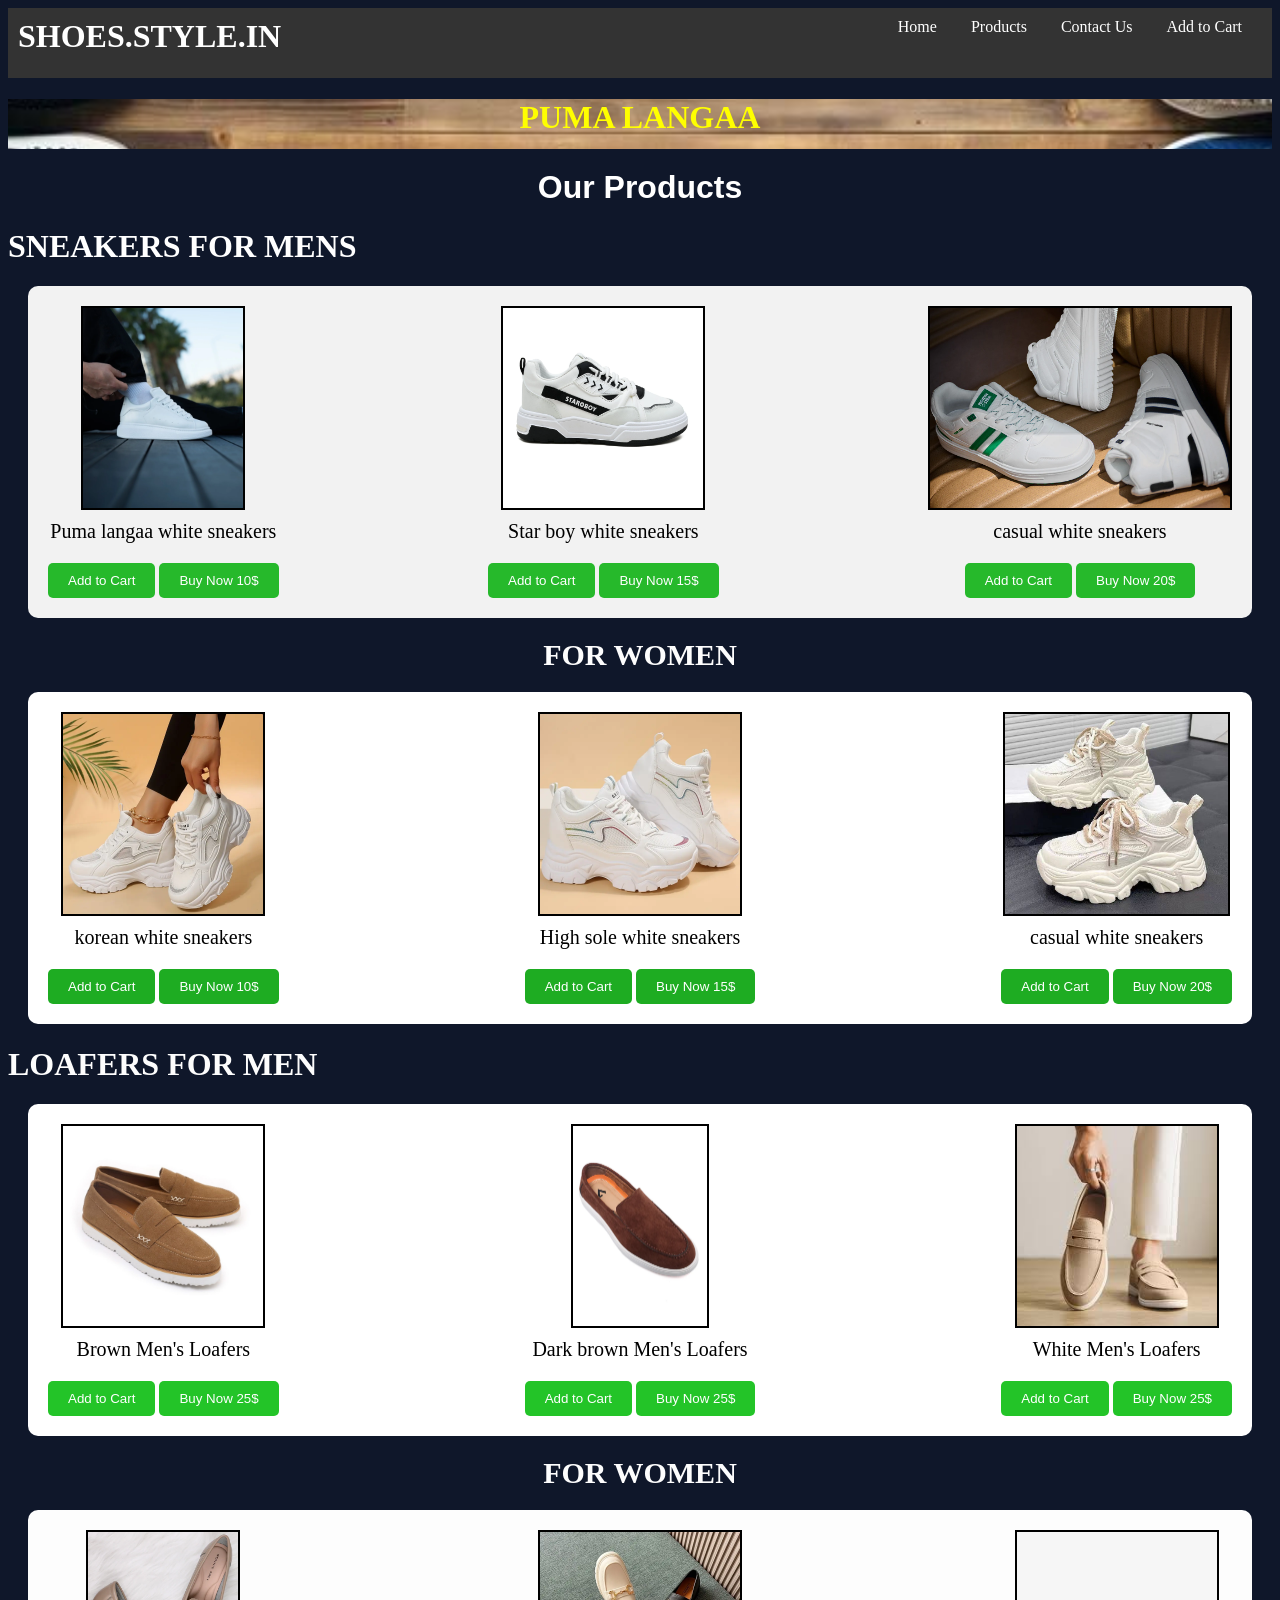
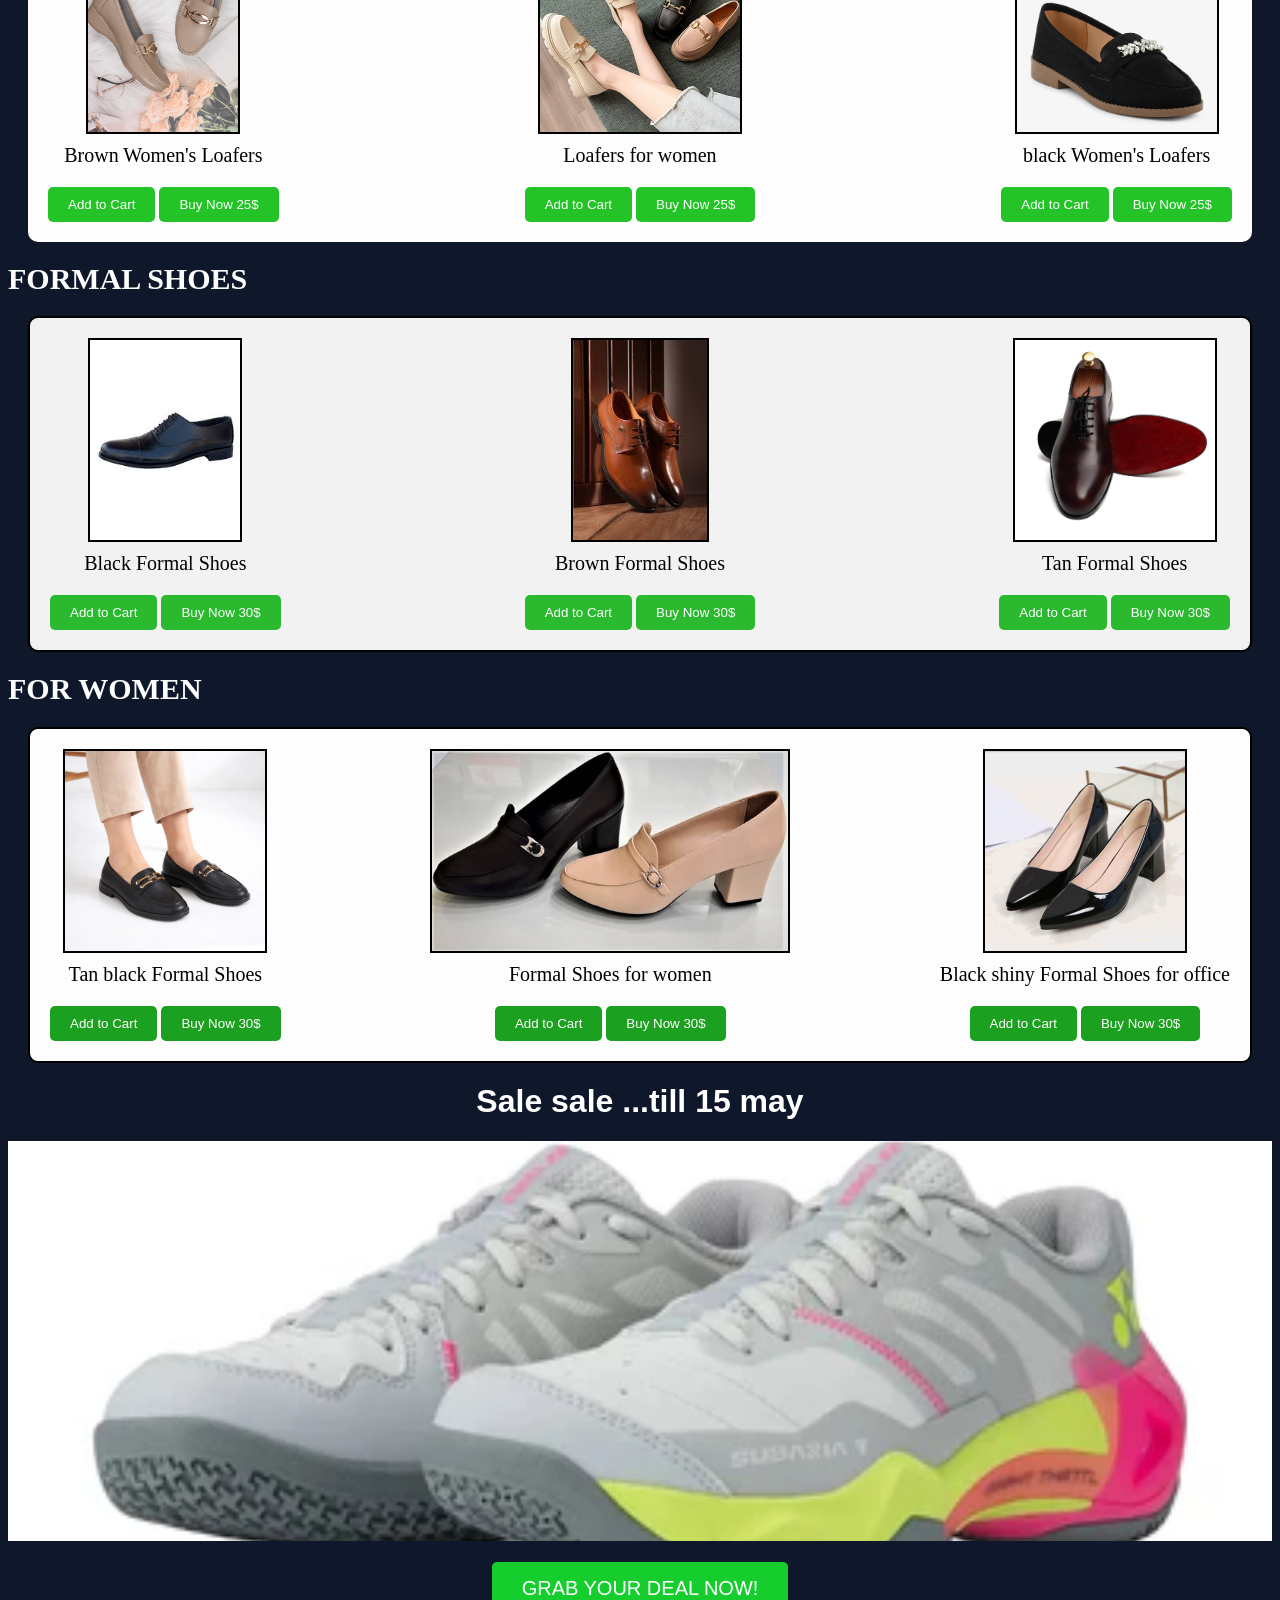
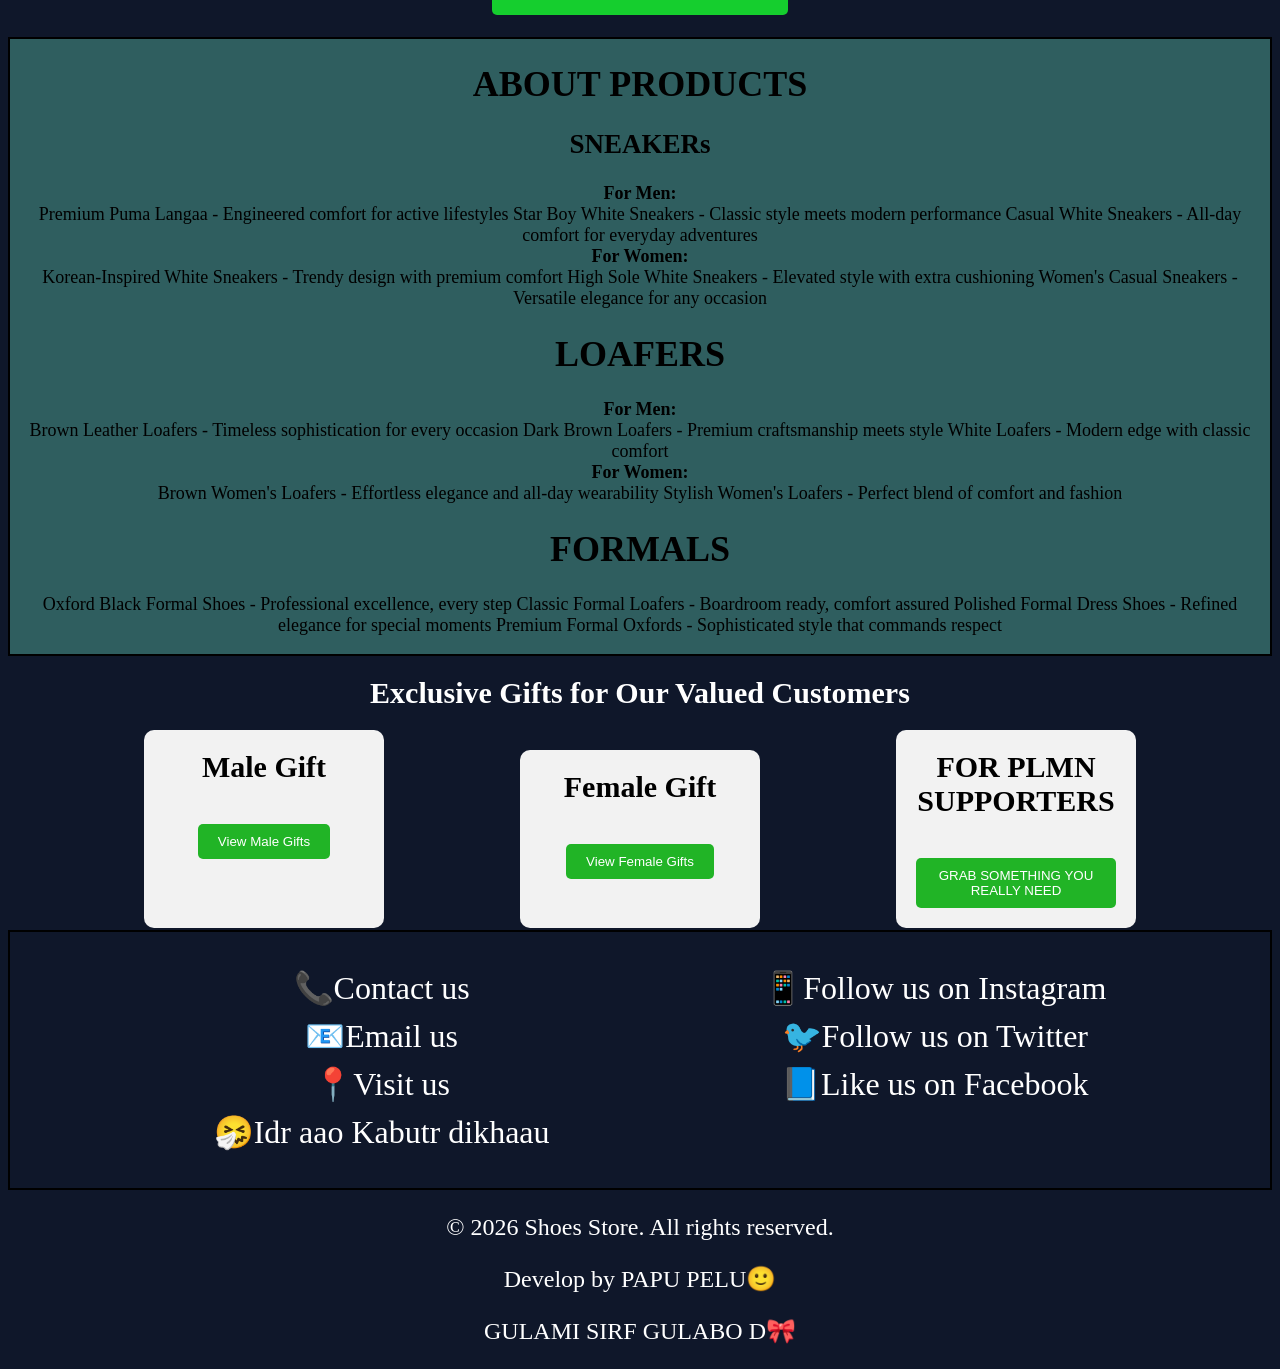
<file: index.html>
<html>
<link rel="stylesheet" href="style.css">
<title>SHOES.STYLE.IN</title>
<body>
    


<header>
    <div id="navbar">
<h1 id="logo">SHOES.STYLE.IN</h1>
<div id="options">
<ul>
<li><a href="#">Home</a></li>
<li><a href="#">Products</a></li>
<li><a href="#">Contact Us</a></li>
<li><a href="#">Add to Cart</a></li>
</ul>
</div>
</header>
    </div>
    <div id="pic">
<h1 id="mainpic">PUMA LANGAA</h1>
    </div>
<h1 id="annouce">Our Products</h1>
<h1 id="sneaker">
SNEAKERS FOR MENS
</h1>
<div id="box1">


<DIV id="one">
    <img src="sneaker1.webp" alt="White Sneakers"  height="200" id="img1">
    <p id="discription">Puma langaa white sneakers</p>
    <button>Add to Cart</button>
    <button>Buy Now 10$</button>
</DIV>
<DIV id="two">
    <img src="sneaker2.webp" alt=""  height="200" id="img2">
    <p id="discription">Star boy white sneakers</p>
    
    <button>Add to Cart</button>
    <button>Buy Now 15$</button>
</div>
<div id="three">

<img src="sneaker3.webp" alt=""  height="200" id="img3">
    <p id="discription">casual white sneakers</p>
  
    <button>Add to Cart</button>
    <button>Buy Now 20$</button>

</div>
</div>
<h1 id="girl">FOR WOMEN</h1>
<div id="box2">
    <DIV id="four">
        <img src="sneaker4.webp" alt=""  height="200" id="img4">
        <p id="discription">korean white sneakers</p>
        <button>Add to Cart</button>
        <button>Buy Now 10$</button>
    </DIV>
    <DIV id="five">
        <img src="sneaker5.webp" alt=""  height="200" id="img5">
        <p id="discription">High sole white sneakers</p>
        <button>Add to Cart</button>
        <button>Buy Now 15$</button>
    </DIV>
    <DIV id="six">
        <img src="sneaker6.jpg" alt=""  height="200" id="img6">
        <p id="discription">casual white sneakers</p>
        <button>Add to Cart</button>
        <button>Buy Now 20$</button>
        </DIV>
</div>

<h1 id="loafer">LOAFERS FOR MEN</h1>
<div id="box3">
<div id="seven">
<img src="loafer1.jpg" alt="Men's Loafers" height="200" id="img7">
<p id="discription">Brown Men's Loafers</p>
<button>Add to Cart</button>
<button>Buy Now 25$</button>

</div>
<div id="eight">
    <img src="loafer2.webp" alt="Men's Loafers" height="200" id="img8">
    <p id="discription">Dark brown Men's Loafers</p>
    <button>Add to Cart</button>
    <button>Buy Now 25$</button>
</div>
<div id="nine">
    <img src="loafer3.jpeg" alt="Men's Loafers" height="200" id="img9">
    <p id="discription">White Men's Loafers</p>
    <button>Add to Cart</button>
    <button>Buy Now 25$</button>
</div>
</div>
<h1 id="female">FOR WOMEN</h1>
<div id="box4">
    <div id="ten">
        <img src="loafer4.webp" alt="Women's Loafers" height="200" id="img10">
        <p id="discription">Brown Women's Loafers</p>
        <button>Add to Cart</button>
        <button>Buy Now 25$</button>
    </div>

<div  id="eleven">
<img src="loafer5.webp" alt="Women's Loafers" height="200" id="img10">
        <p id="discription"> Loafers for women</p>
        <button>Add to Cart</button>
        <button>Buy Now 25$</button>


</div>
<div id="twelve">
    <img src="loafer6.webp" alt="Women's Loafers" height="200" id="img10">
        <p id="discription">black Women's Loafers</p>
        <button>Add to Cart</button>
        <button>Buy Now 25$</button>

</div>
</div>

<h1 id="formal">FORMAL SHOES</h1>
<div id="box6">
    <div id="thirteen">
        <img src="formal1.jpeg" alt="Formal Shoes" height="200" id="img13">
        <p id="discription">Black Formal Shoes</p>
        <button>Add to Cart</button>
        <button>Buy Now 30$</button>


</div>
<div id="fourteen">
    <img src="formal2.jpeg" alt="Formal Shoes" height="200" id="img14">
    <p id="discription">Brown Formal Shoes</p>
    <button>Add to Cart</button>
    <button>Buy Now 30$</button>
</div>

<div id="fifteen">
    <img src="formal3.webp" alt="Formal Shoes" height="200" id="img15">
    <p id="discription">Tan Formal Shoes</p>
    <button>Add to Cart</button>
    <button>Buy Now 30$</button>
</div>
</div>

<h1 id="formal">FOR WOMEN</h1>
<div id="box7">
<div id="sixteen">
 <img src="formal5.webp" alt="Formal Shoes" height="200" id="img15">
    <p id="discription">Tan black Formal Shoes</p>
    <button>Add to Cart</button>
    <button>Buy Now 30$</button>



</div>
<div>
    <img src="formal7.jpg" alt="Formal Shoes" height="200" id="img14">
    <p id="discription"> Formal Shoes for women</p>
    <button>Add to Cart</button>
    <button>Buy Now 30$</button>
</div>
<div>
<img src="formal8.jpeg" alt="Formal Shoes" height="200" id="img14">
    <p id="discription">Black shiny  Formal Shoes for office</p>
    <button>Add to Cart</button>
    <button>Buy Now 30$</button>
</div>
</div>
<main>
<h1 id="sale0">Sale sale ...till 15 may</h1>
<div id="sale">
</div>
<h1 id="grab"> <button>GRAB YOUR DEAL NOW!</button></h1>
<div id="info">
<h1 id="about-product">ABOUT PRODUCTS</h1>
<p>
<h2>SNEAKERs</h2>
<b>For Men:</b> <br>
Premium Puma Langaa - Engineered comfort for active lifestyles
Star Boy White Sneakers - Classic style meets modern performance
Casual White Sneakers - All-day comfort for everyday adventures
 <br><b>For Women:</b> <br>
Korean-Inspired White Sneakers - Trendy design with premium comfort
High Sole White Sneakers - Elevated style with extra cushioning
Women's Casual Sneakers - Versatile elegance for any occasion
<h1>LOAFERS</h1> 
 <b>For Men:</b> <br>
Brown Leather Loafers - Timeless sophistication for every occasion
Dark Brown Loafers - Premium craftsmanship meets style
White Loafers - Modern edge with classic comfort
 <br><b>For Women:</b> <br>
Brown Women's Loafers - Effortless elegance and all-day wearability
Stylish Women's Loafers - Perfect blend of comfort and fashion
<h1>FORMALS</h1>
Oxford Black Formal Shoes - Professional excellence, every step
Classic Formal Loafers - Boardroom ready, comfort assured
Polished Formal Dress Shoes - Refined elegance for special moments
Premium Formal Oxfords - Sophisticated style that commands respect
</p>
</div>
</main>
</body>
<h1 id="gift1">Exclusive Gifts for Our Valued Customers</h1>
<div id="gift">
    
<div id="male">
    <h4>Male Gift</h4>
    <a href="Malegift.html">
        <button id="giftbtn">View Male Gifts</button>
    </a>
</div>
<div id="female">
    <h4>Female Gift</h4>
    <a href="femalegift.html">
        <button id="giftbtn">View Female Gifts</button>
    </a>
</div>
<div id="chka">
    <h4>FOR PLMN SUPPORTERS</h4>
    <a href="capsule.html">
        <button id="giftbtn">GRAB SOMETHING YOU REALLY NEED</button>
    </a>
</div>
</div>
<footer>
    <div id="end">
<div id="contact">
    <ul id="option1">
<li><a href="tel:+923016555280">📞Contact us</a></li>
<li><a href="mailto:itzwaqarhere@gmail.com">📧Email us</a></li>

<li><a href="https://www.google.com/maps/place/WAQAR'S+HOME/@30.8566924,73.9873787,18z/data=!4m6!3m5!1s0x39183b0000ad4d17:0xcc3afa0dccb8dd8f!8m2!3d30.8570854!4d73.9891475!16s%2Fg%2F11z4dcx9c_?entry=ttu&g_ep=EgoyMDI2MDQyOS4wIKXMDSoASAFQAw%3D%3D">📍Visit us</a></li>
<li><a href="#">🤧Idr aao Kabutr dikhaau</a></li>

    </ul>
</div>
<div id="social-media">
    <ul id="option2">
        <li><a href="https://www.instagram.com/wdym_waqar?igsh=MXZ6bmM4eTEzeWd5aw%3D%3D&utm_source=qr">📱Follow us on Instagram</a></li>
        <li><a href="https://twitter.com/waqar_here">🐦Follow us on Twitter</a></li>
        <li><a href="#">📘Like us on Facebook</a></li>
    </ul>
</div>
    </div>



</footer>
<p id="p1">&copy; 2026 Shoes Store. All rights reserved.</p>
<p id="p2">Develop by PAPU PELU🙂</p>
<p id="p3">GULAMI SIRF GULABO D🎀</p>
</html>
</file>
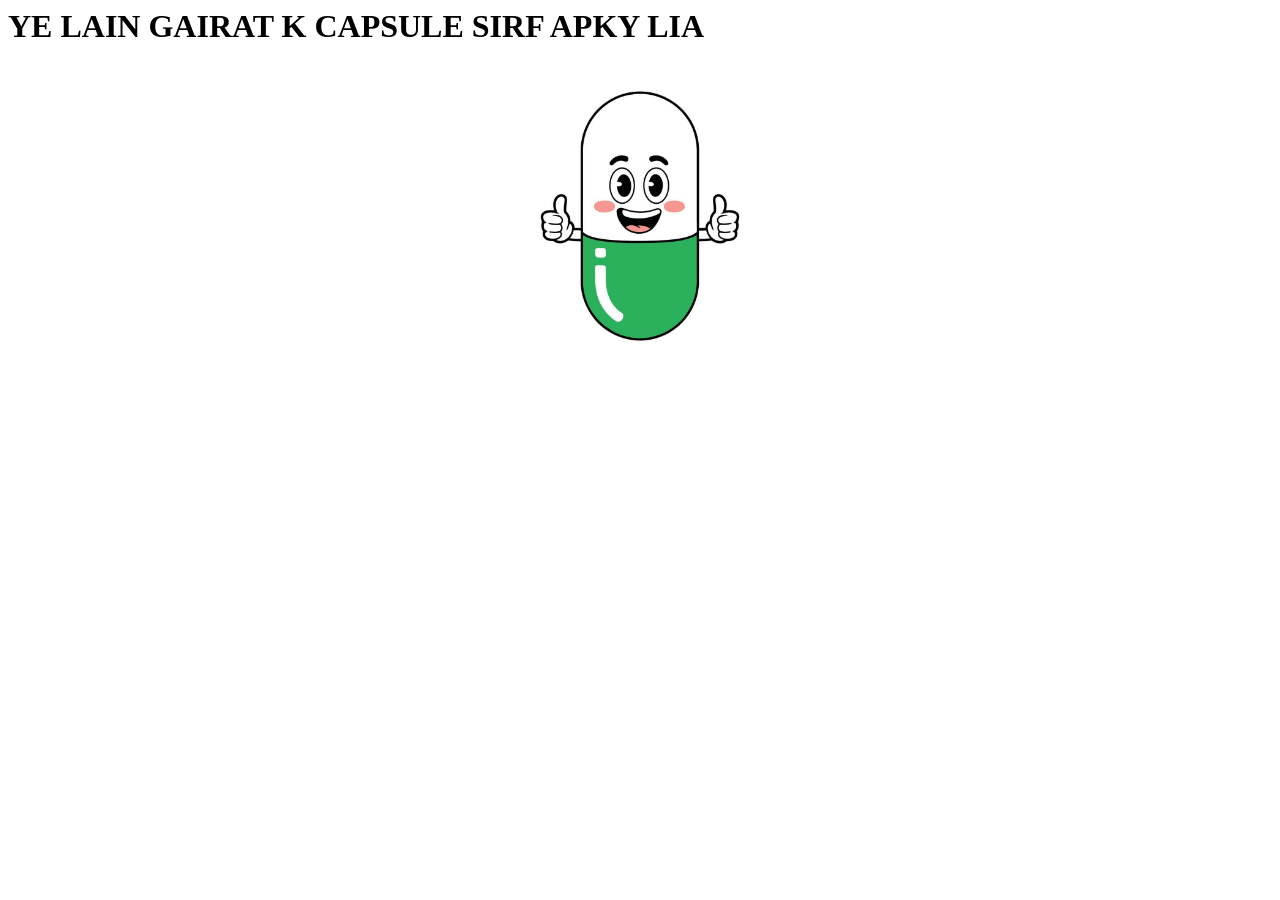
<file: capsule.html>
<html>
<body>
     <h1>YE LAIN GAIRAT K CAPSULE SIRF APKY LIA</h1>
    <img src="capsule.jpg" alt
    ="Female Gift" height="300" id="img1" style="display: block; margin: 0 auto;">

</body>


</html>
</file>
<file: style.css>
#navbar {
    background-color: #333;
    padding: 10px;
    display: flex;
}

#navbar h1 {
    color: white;
    margin: 0;
}

#options ul {
    list-style-type: none;
    margin: 0;
    padding: 0;
}

#options li {
    display: inline-block;
    margin-right: 10px;
}

#options a {
    color: white;
    text-decoration: none;
    padding: 5px 10px;
    border-radius: 5px;
}

#options a:hover {
    background-color: #555;
}
#logo {
    width: 50px;
    height: 50px;
    margin-right: 10px;
    color: blueviolet;
}
#options {
    margin-left: auto;
    
}
@media (max-width: 600px) {
    #navbar {
        flex-direction: column;
        align-items: center;
    }
    
    #options ul {
        display: flex;
        flex-direction: column;
        align-items: center;
    }
    
    #options li {
        margin-bottom: 10px;
    }
}
#pic{
    
background-image: url(topback.jpg);
height: 50px;
background-size: cover;
background-position: center;
text-align: center;
}
#sneaker{
    color: white;
}
@keyframes slideIn {
    from {
        opacity: 0;
        transform: translateX(510px);
    }
    to {
        opacity: 1;
        transform: translateX(0);
    }
}
#mainpic{
   
    height: 400px;
    background-size: cover;
    background-position: center;
    animation: slideIn 3s ease;
    text-align: center;
    text-shadow: chartreuse;
    text-size-adjust: larger;
    color: yellow;
    text-transform: uppercase;
    text-wrap-style: pretty;
}
#annouce{
    text-align: center;
    color: white;
    font-size: 30px;
    margin-top: 20px;
    font-size: xx-large;
    font-family: 'Lucida Sans', 'Lucida Sans Regular', 'Lucida Grande', 'Lucida Sans Unicode', Geneva, Verdana, sans-serif;

}
#box1{
    background-color: #f2f2f2;
    padding: 20px;
    margin: 20px;
    border-radius: 10px;
    text-align: center;
    display: flex;
    justify-content: space-between;
    
    
}
#box1 img:hover {
    transform: scale(1.05);
    transition: transform 0.3s ease;
} 
#box1 button {
    background-color: #26b92b;
    color: white;
    padding: 10px 20px;
    border: none;
    border-radius: 5px;
    cursor: pointer;
}
#box1 button:hover {
    background-color: #2abd31;
    transform: scale(1.1);
}
@media (max-width: 600px) {
    #box1 {
        flex-direction: column;
        align-items: center;
    }
    
    #box1 img {
        margin-bottom: 10px;
        transform: scale(2);
        transition: transform 0.3s ease;
    }
}
#box2{
    background-color: white;
    padding: 20px;
    margin: 20px;
    border-radius: 10px;
    text-align: center;
    display: flex;
    justify-content: space-between;
}
#box2 img:hover {
    transform: scale(1.05);
    transition: transform 0.3s ease;
}
#box2 button {
    background-color: #1eac22;
    color: white;
    padding: 10px 20px;
    border: none;
    border-radius: 5px;
    cursor: pointer;
}
#box2 button:hover {
    background-color: #2cb433;
    transform: scale(1.1);
}
@media (max-width: 600px) {
    #box2 {
        flex-direction: column;
        align-items: center;
    }
    
    #box2 img {
        margin-bottom: 10px;
    }
}
#box1 img {
    border: black solid 2px;
}
#box2 img {
    border: black solid 2px;
}
#girl{
    text-align: center;
    color: rgb(253, 253, 253);
    font-size: 30px;
    margin-top: 20px;
}
#product {
    text-align: center;
    color: rgb(253, 253, 253);
    font-size: 30px;
    margin-top: 20px;
}
#about {
    text-align: center;
    color: #ffffff;
    font-size: 18px;
    line-height: 1.5;
    margin: 20px;
}
#loafer{
   color: rgb(253, 253, 253); 

}
#box3{
    background-color: #ffffff;
    padding: 20px;
    margin: 20px;
    border-radius: 10px;
    text-align: center;
    display: flex;
    justify-content: space-between;
}
#box3 img:hover {
    transform: scale(1.05);
    transition: transform 0.3s ease;
}
#box3 button {
    background-color: #23c428;
    color: white;
    padding: 10px 20px;
    border: none;
    border-radius: 5px;
    cursor: pointer;
}
#box3 button:hover {
    background-color: #20d128;
    transform: scale(1.1);
}
@media (max-width: 600px) {
    #box3 {
        flex-direction: column;
        align-items: center;
    }
    
    #box3 img {
        margin-bottom: 10px;
    }
}
#box3 img {
    border: black solid 2px;
}
#female{
    text-align: center;
    color: rgb(253, 253, 253);
    font-size: 30px;
    margin-top: 20px;
}
#box4{
    background-color: rgb(253, 253, 253);
    padding: 20px;
    margin: 20px;
    border-radius: 10px;
    text-align: center;
    display: flex;
    justify-content: space-between;
}
#box4 img:hover {
    transform: scale(1.05);
    transition: transform 0.3s ease;
}
#box4 button {
    background-color: #24c429;
    color: white;
    padding: 10px 20px;
    border: none;
    border-radius: 5px;
    cursor: pointer;
}
#box4 button:hover {
    background-color: #106315;
    transform: scale(1.1);
}
@media (max-width: 600px) {
    #box4 {
        flex-direction: column;
        align-items: center;
    }
    
    #box4 img {
        margin-bottom: 10px;
    }
}
#box4 img {
    border: black solid 2px;
}
#formal{
   
    color: rgb(253, 253, 253);
    font-size: 30px;
    margin-top: 20px;
}
#box6{
    background-color: #f2f2f2;
    padding: 20px;
    margin: 20px;
    border-radius: 10px;
    text-align: center;
    display: flex;
    justify-content: space-between;

    border: black solid 2px;
}
@media (max-width: 600px)
    {
        #box6 {
            flex-direction: column;
            align-items: center;
        }
        
    }
#box6 img {
    border: black solid 2px;
}
#box6 img:hover {
    transform: scale(1.05);
    transition: transform 0.3s ease;
}
#box6 button {
    background-color: #2ab92f;
    color: white;
    padding: 10px 20px;
    border: none;
    border-radius: 5px;
    cursor: pointer;
}
#box6 button:hover {
    background-color: #0d5010;
    transform: scale(1.1);
}
#discription{
    font-size: 20px;
    color: rgb(0, 0, 0);
    margin-top: 10px;
}
#formal1{
    text-align: center;
    color: rgb(253, 253, 253);
    font-size: 30px;
    margin-top: 20px;
}
#box7{
    background-color: rgb(253, 253, 253);
    padding: 20px;
    margin: 20px;
    border-radius: 10px;
    text-align: center;
    display: flex;
    justify-content: space-between;

    border: black solid 2px;
}
@media (max-width: 600px)
    {
        #box7 {
            flex-direction: column;
            align-items: center;
        }
        
    }
#box7 img {
    border: black solid 2px;
}
#box7 img:hover {
    transform: scale(1.05);
    transition: transform 0.3s ease;
}
#box7 button {
    background-color: #1ba11f;
    color: white;
    padding: 10px 20px;
    border: none;
    border-radius: 5px;
    cursor: pointer;
}
#box7 button:hover {
    background-color: #084e0c;
    transform: scale(1.1);
}
#sale0{
    text-align: center;
    color: rgb(255, 255, 255);
    font-size: 30px;
    margin-top: 20px;
    font-size: xx-large;
    font-family: 'Lucida Sans', 'Lucida Sans Regular', 'Lucida Grande', 'Lucida Sans Unicode', Geneva, Verdana, sans-serif;

}
#sale{
    height: 400px;
    background-image: url(sale.webp);
    background-image: url(sale1.webp);
    background-image: url(sale2.webp);
    background-image: url(sale3.jpg);
    background-image: url(sale4.jpg);
    background-image: url(sale5.webp);
    background-size: cover;
    background-position: center;
    transition: background-image 0.5s ease;
    animation: animatedBackground 10s linear infinite;


}
@keyframes slideIn {
    from {
        opacity: 0;
        transform: translateX(510px);
    }
    to {
        opacity: 1;
        transform: translateX(0);
    }
}


@keyframes animatedBackground {
    0% { background-image: url(sale.webp); }
    20% { background-image: url(sale1.webp); }
    40% { background-image: url(sale2.webp); }
    60% { background-image: url(sale3.jpg); }
    80% { background-image: url(sale4.jpg); }
    100% { background-image: url(sale5.webp); }
}
@media (max-width: 600px) {
    #sale {
        height: 200px;
    }
}
#grab button {
    background-color: rgb(21, 206, 46);
    color: white;
    padding: 15px 30px;
    border: none;
    border-radius: 5px;
    cursor: pointer;
    font-size: 20px;
    text-align: center;
   
}
#grab button:hover {
    background-color: rgb(15, 182, 9);
}
#grab {
   text-align: center;

}
#info{
    text-align: center;
    color: rgb(253, 253, 253);
    font-size: 18px;
   

}
#about-products{
text-align: center;
color: black;
font-size: 18px;

}
#info{
    text-align: center;
    color: black;
    font-size: 18px;

    
    border: black solid 2px;
    background-color: #2f5e5f;
}
body {
    background-color: #0f172A;
}
#end{
    justify-content: space-evenly;
    color: white;
    font-size: 18px;
    line-height: 1.5;
    display: flex;
    border: black 2px solid;
    background-position: center;
    background-size: cover;
    font-size: xx-large;
    margin-top: 2px;
    
}
#option2,#option1 {
    text-align: center;
    color: white;
    font-size: xx-large;
    justify-content: space-evenly;
    
    text-decoration: none;

}
#option2 a {
    color: white;
    text-decoration: none;
    padding: 5px 10px;
    border-radius: 5px;
}
#option1 a {
    color: white;
    text-decoration: none;
    padding: 5px 10px;
    border-radius: 5px;
}
#option1 li,#option2 li{
    list-style: none;
}
@media (max-width: 600px) {
    #option1, #option2 {
        display: block;
        text-align: center;
        margin-bottom: 10px;
    }
}
@media (max-width: 600px) {
    #end {
        flex-direction: column;
        align-items: center;
    }
}
#gift1{
    text-align: center;
    color: rgb(255, 255, 255);
    font-size: 30px;
    margin-top: 20px;
    display: flex;
    justify-content: center;
    justify-content: space-evenly;
   

}
#gift {
    text-align: center;
    color: black;
    font-size: 30px;
    margin-top: 20px;
    display: flex;
    justify-content: center;
    justify-content: space-evenly;
   

}
#gift div {
    background-color: #f2f2f2;
    padding: 20px;
    border-radius: 10px;
    width: 200px;
}
#gift div h4 {
    margin-top: 0;
    color: black;
}
#gift div a button {
    background-color: #21b426;
    color: white;
    padding: 10px 20px;
    border: none;
    border-radius: 5px;
    cursor: pointer;
}
#gift div a button:hover {
    background-color: #053308;
    transform: scale(1.2);
}
#p1,#p2,#p3 {
text-align: center;
font-size: x-large;
color: white;

}
</file>
